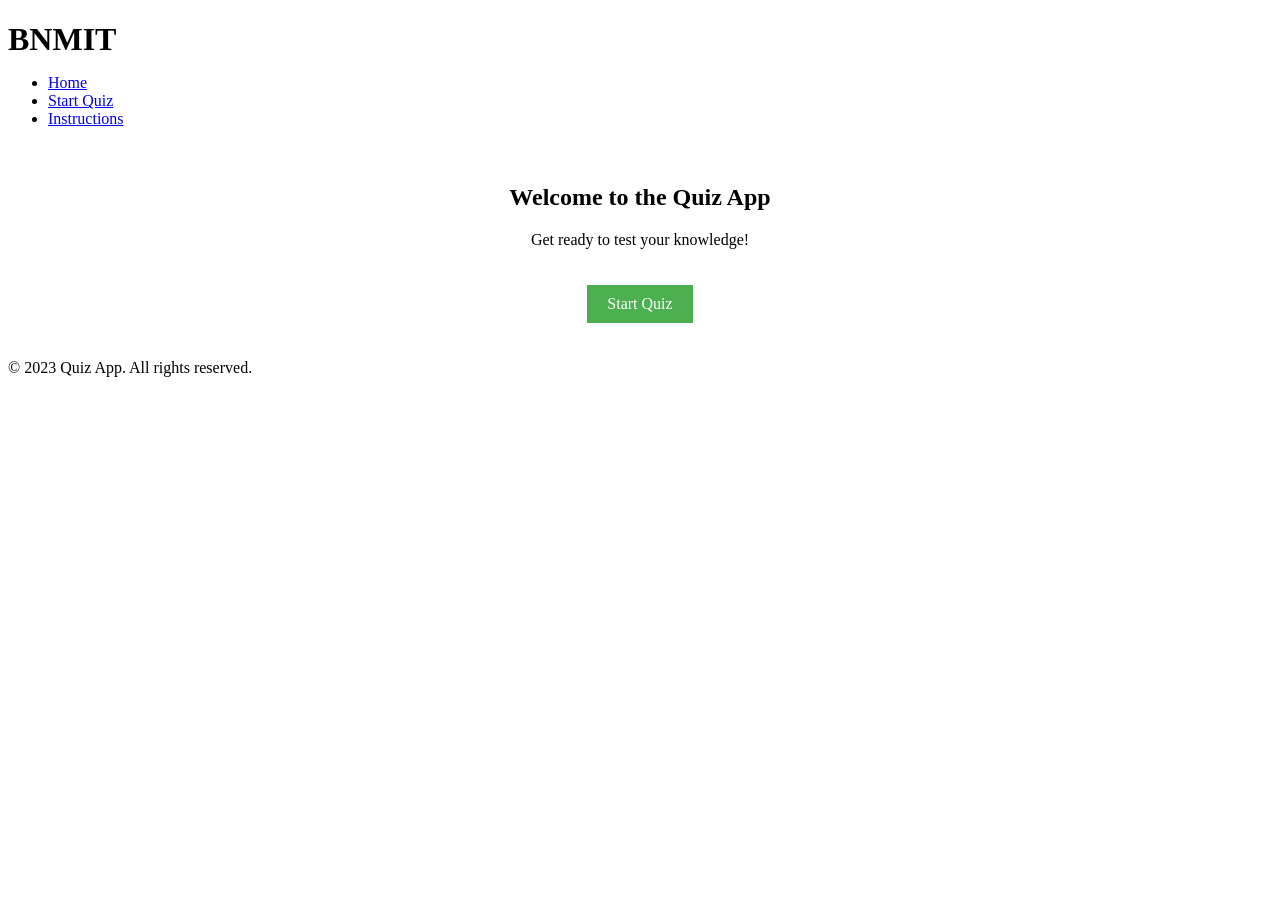
<file: index.html>
<!DOCTYPE html>
<html>
<head>
  <title>Quiz App</title>
  <link rel="stylesheet" type="text/css" href="style.css">
</head>
<body>
  <header>
    <h1>BNMIT</h1>
    <nav>
      <ul>
        <li><a href="index.html">Home</a></li>
        <li><a href="quiz.html">Start Quiz</a></li>
        <li><a href="instruction.html">Instructions</a></li>
      </ul>
    </nav>
  </header>

  <div class="container">
    <h2>Welcome to the Quiz App</h2>
    <p>Get ready to test your knowledge!</p>
    <a href="quiz.html" class="btn">Start Quiz</a>
  </div>

  <footer>
    <p>&copy; 2023 Quiz App. All rights reserved.</p>
  </footer>

  <script src="script.js"></script>
</body>
</html>
</file>
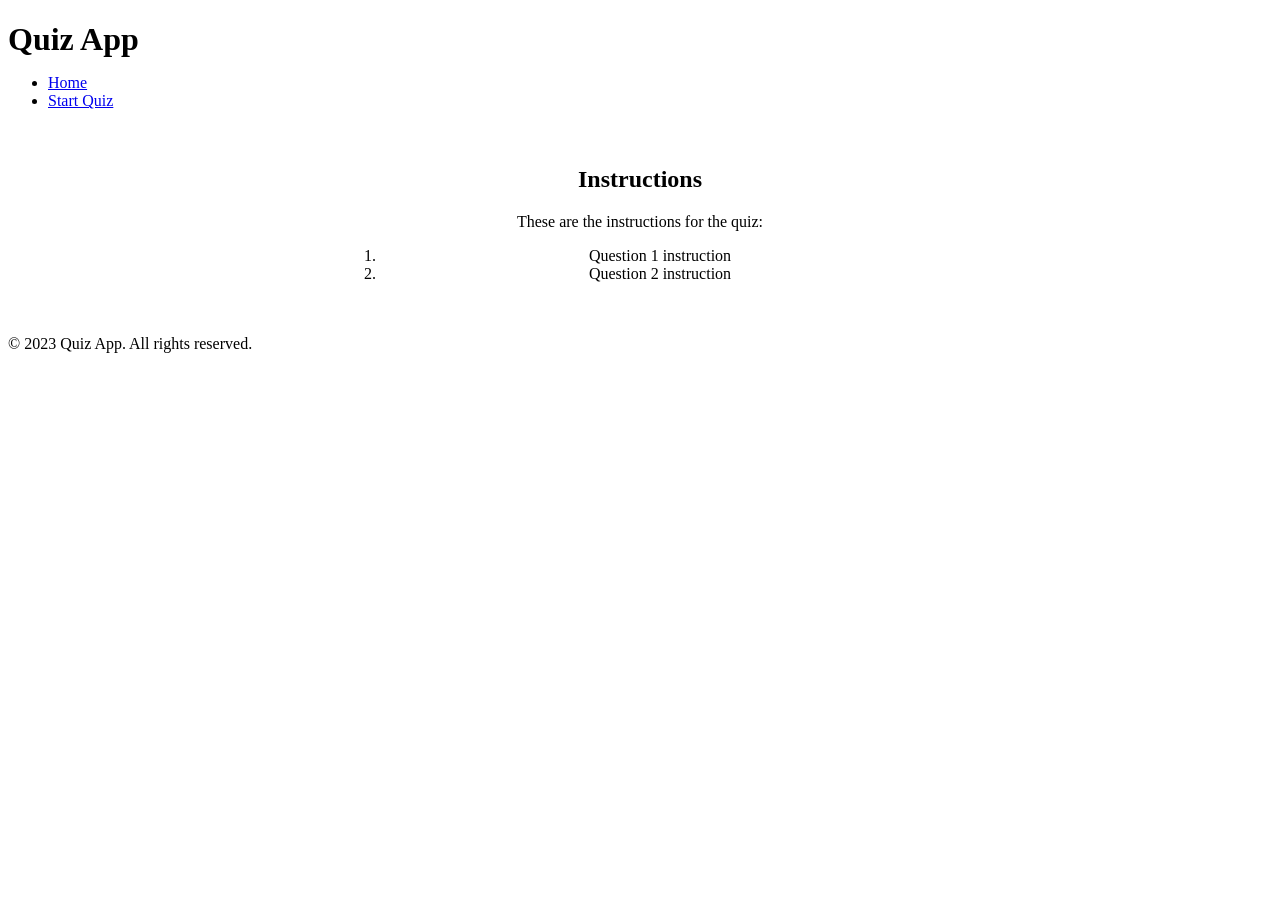
<file: instruction.html>
<!DOCTYPE html>
<html>
<head>
  <title>Quiz App - Instructions</title>
  <link rel="stylesheet" type="text/css" href="style.css">
</head>
<body>
  <header>
    <h1>Quiz App</h1>
    <nav>
      <ul>
        <li><a href="index.html">Home</a></li>
        <li><a href="quiz.html">Start Quiz</a></li>
      </ul>
    </nav>
  </header>

  <div class="container">
    <h2>Instructions</h2>
    <p>These are the instructions for the quiz:</p>
    <ol>
      <li>Question 1 instruction</li>
      <li>Question 2 instruction</li>
    </ol>
  </div>

  <footer>
    <p>&copy; 2023 Quiz App. All rights reserved.</p>
  </footer>

  <script src="script.js"></script>
</body>
</html>
</file>
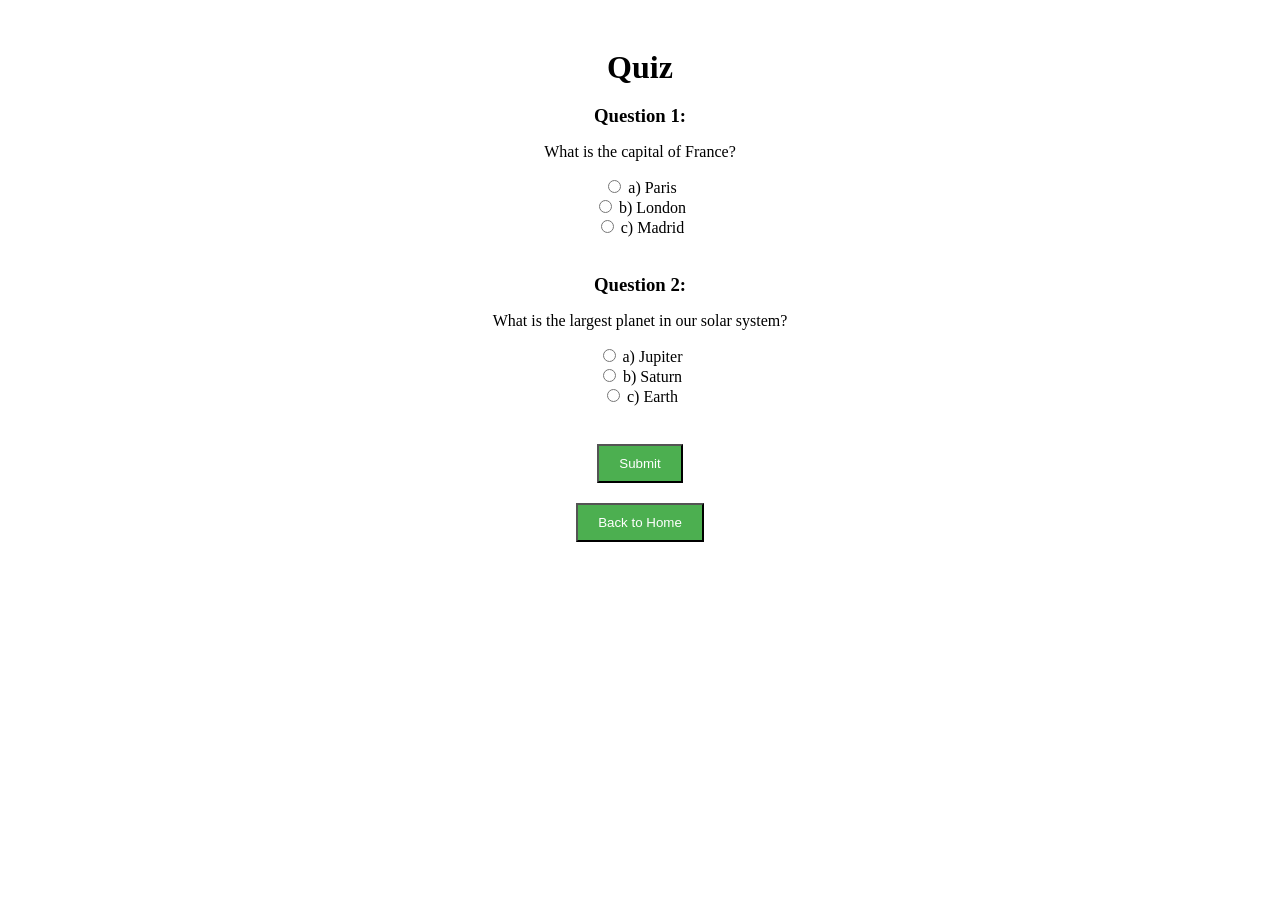
<file: quiz.html>
<!DOCTYPE html>
<html>
<head>
  <title>Quiz App</title>
  <link rel="stylesheet" type="text/css" href="style.css">
</head>
<body>
  <div class="container">
    <h1>Quiz</h1>
    <form id="quizForm">
      <h3>Question 1:</h3>
      <p>What is the capital of France?</p>
      <input type="radio" name="q1" value="a"> a) Paris<br>
      <input type="radio" name="q1" value="b"> b) London<br>
      <input type="radio" name="q1" value="c"> c) Madrid<br><br>

      <h3>Question 2:</h3>
      <p>What is the largest planet in our solar system?</p>
      <input type="radio" name="q2" value="a"> a) Jupiter<br>
      <input type="radio" name="q2" value="b"> b) Saturn<br>
      <input type="radio" name="q2" value="c"> c) Earth<br><br>

      <input type="submit" value="Submit" class="btn" id="submitBtn">
    </form>
    <button class="btn" onclick="location.href='index.html'">Back to Home</button>
  </div>

  <script src="script.js"></script>
  <script>
    // Display instructions on page load
    window.onload = function() {
      var instructions = "Instructions:\n\n1. Answer the following questions:\n\n- What is the capital of France?\n- What is the largest planet in our solar system?";
      alert(instructions);
    };
  </script>
</body>
</html>
</file>
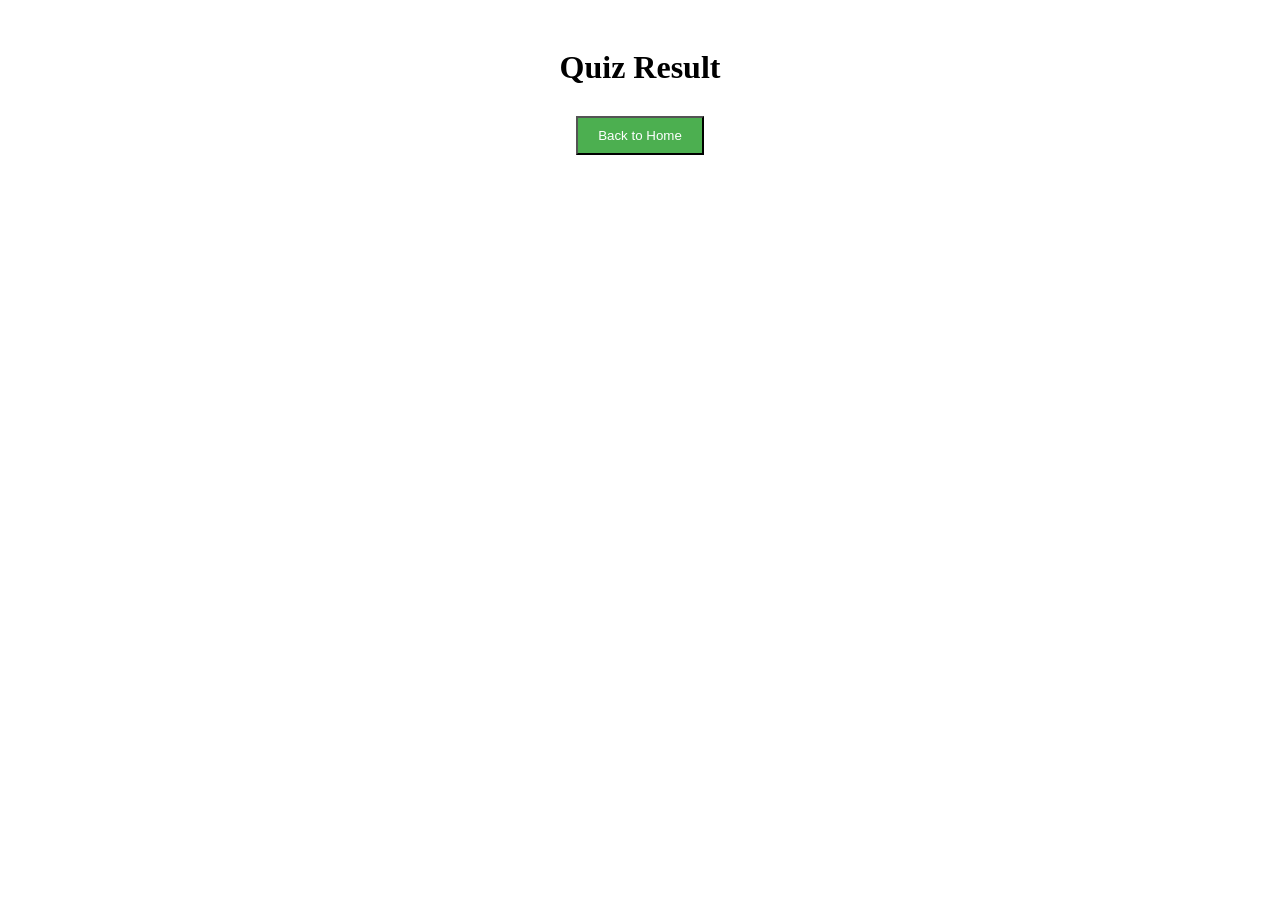
<file: result.html>
<!DOCTYPE html>
<html>
<head>
  <title>Quiz App</title>
  <link rel="stylesheet" type="text/css" href="style.css">
</head>
<body>
  <div class="container">
    <h1>Quiz Result</h1>
    <div id="result"></div>
    <button class="btn" onclick="location.href='index.html'">Back to Home</button>
  </div>

  <script src="script.js"></script>
</body>
</html>
</file>
<file: style.css>
.container {
    max-width: 600px;
    margin: 0 auto;
    padding: 20px;
    text-align: center;
  }
  
  .btn {
    display: inline-block;
    background-color: #4CAF50;
    color: white;
    padding: 10px 20px;
    text-decoration: none;
    margin-top: 20px;
  }
  
  h1, h3 {
    margin-bottom: 10px;
  }
</file>
